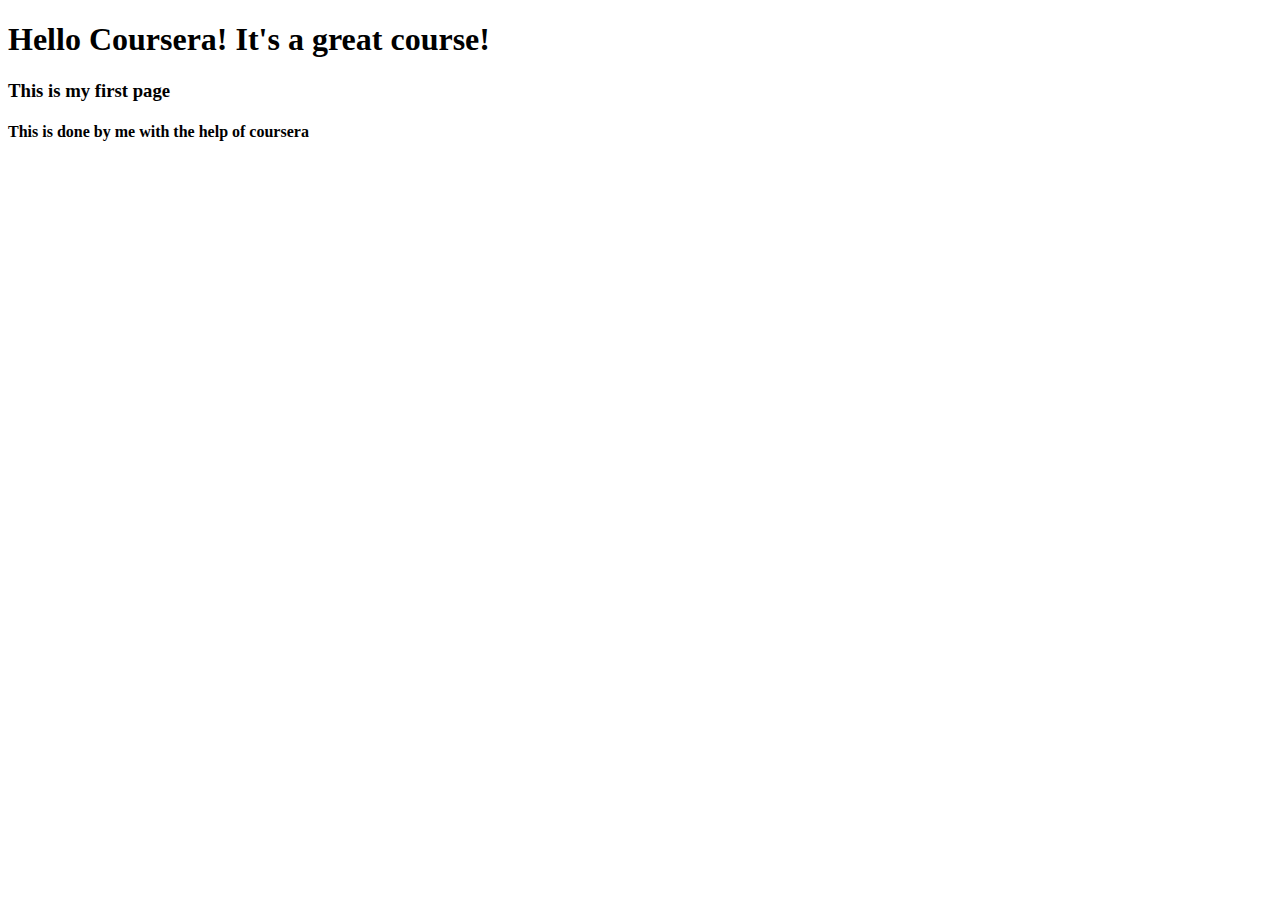
<file: site/index.html>
<!DOCTYPE html>
<html>
<head>
	<title>Hello coursera!</title>
</head>
<body>
<h1> Hello Coursera! It's a great course!</h1>
<h3>This is my first page</h3>
<h4>This is done by me with the help of coursera</h4>
</body>
</html>
</file>
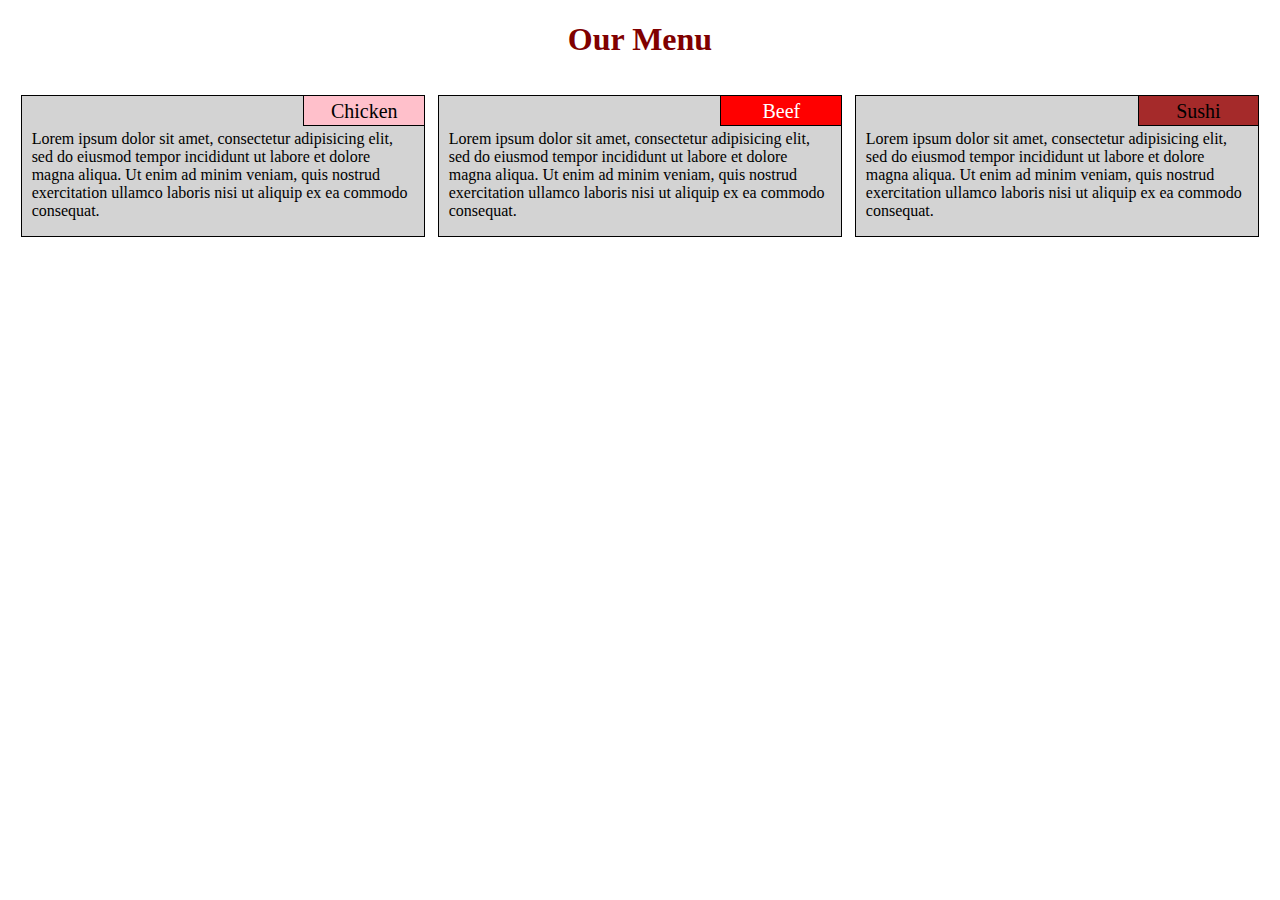
<file: site/mod2_solution/index.html>
<!DOCTYPE html>
<html>
<head>
	<meta charset="utf-8">
	<meta name="viewport" content="width=device-width, initial-scale=1">
	<link rel="stylesheet" href="css/index_style.css">
	<title>N-N-N Restaurant</title>
</head>
<body>
<h1> Our Menu</h1>
<div class="box1">
	<section class="heading1">Chicken</section>
	<br>
	<!-- <br> -->
	<p>Lorem ipsum dolor sit amet, consectetur adipisicing elit, sed do eiusmod
	tempor incididunt ut labore et dolore magna aliqua. Ut enim ad minim veniam,
	quis nostrud exercitation ullamco laboris nisi ut aliquip ex ea commodo
	consequat.</p>
	
</div>

<div class="box2">
	<section class="heading2">Beef</section>
	<br>
	<!-- <br> -->
	<p>Lorem ipsum dolor sit amet, consectetur adipisicing elit, sed do eiusmod
	tempor incididunt ut labore et dolore magna aliqua. Ut enim ad minim veniam,
	quis nostrud exercitation ullamco laboris nisi ut aliquip ex ea commodo
	consequat.</p>
	
</div>

<div class="box3">
	<section class="heading3">Sushi</section>
	<br>
	<!-- <br> -->
	<p>Lorem ipsum dolor sit amet, consectetur adipisicing elit, sed do eiusmod
	tempor incididunt ut labore et dolore magna aliqua. Ut enim ad minim veniam,
	quis nostrud exercitation ullamco laboris nisi ut aliquip ex ea commodo
	consequat.</p>
	
</div>
</body>
</html>
</file>
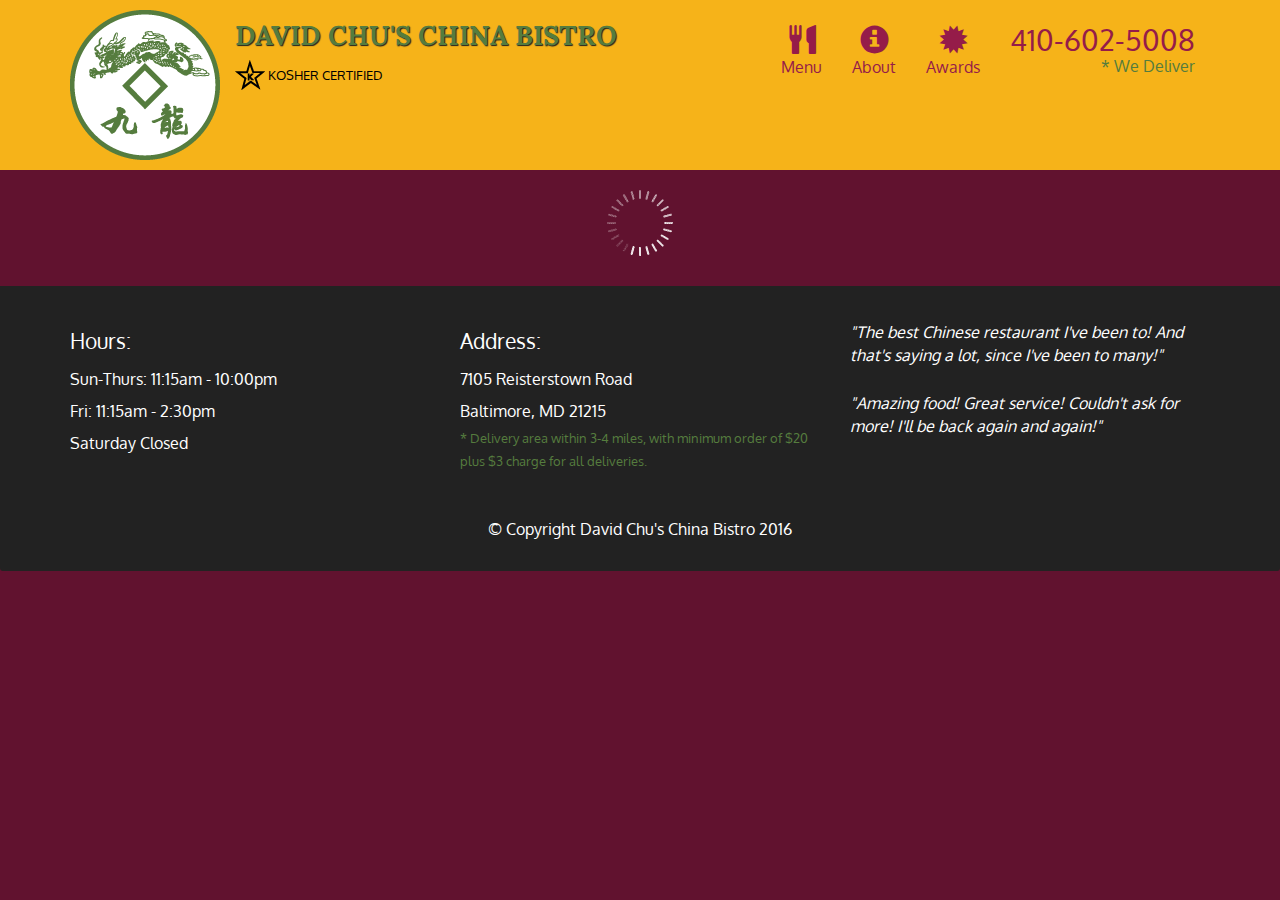
<file: site/mod5_solution/index.html>
<!doctype html>
<html lang="en">
  <head>
    <meta charset="utf-8">
    <meta http-equiv="X-UA-Compatible" content="IE=edge">
    <meta name="viewport" content="width=device-width, initial-scale=1">
    <title>David Chu's China Bistro</title>
    <link rel="stylesheet" href="css/bootstrap.min.css">
    <link rel="stylesheet" href="css/styles.css">
    <link href='https://fonts.googleapis.com/css?family=Oxygen:400,300,700' rel='stylesheet' type='text/css'>
    <link href='https://fonts.googleapis.com/css?family=Lora' rel='stylesheet' type='text/css'>
  </head>
<body>
  <header>
    <nav id="header-nav" class="navbar navbar-default">
      <div class="container">
        <div class="navbar-header">
          <a href="index.html" class="pull-left visible-md visible-lg">
            <div id="logo-img" alt="Logo image"></div>
          </a>

          <div class="navbar-brand">
            <a href="index.html"><h1>David Chu's China Bistro</h1></a>
            <p>
              <img src="images/star-k-logo.png" alt="Kosher certification">
              <span>Kosher Certified</span>
            </p>
          </div>

          <button id="navbarToggle" type="button" class="navbar-toggle collapsed" data-toggle="collapse" data-target="#collapsable-nav" aria-expanded="false">
            <span class="sr-only">Toggle navigation</span>
            <span class="icon-bar"></span>
            <span class="icon-bar"></span>
            <span class="icon-bar"></span>
          </button>
        </div>
        
        <div id="collapsable-nav" class="collapse navbar-collapse">
           <ul id="nav-list" class="nav navbar-nav navbar-right">
            <li id="navHomeButton" class="visible-xs active">
              <a href="index.html">
                <span class="glyphicon glyphicon-home"></span> Home</a>
            </li>
            <li id="navMenuButton">
              <a href="#" onclick="$dc.loadMenuCategories();">
                <span class="glyphicon glyphicon-cutlery"></span><br class="hidden-xs"> Menu</a>
            </li>
            <li>
              <a href="#">
                <span class="glyphicon glyphicon-info-sign"></span><br class="hidden-xs"> About</a>
            </li>
            <li>
              <a href="#">
                <span class="glyphicon glyphicon-certificate"></span><br class="hidden-xs"> Awards</a>
            </li>
            <li id="phone" class="hidden-xs">
              <a href="tel:410-602-5008">
                <span>410-602-5008</span></a><div>* We Deliver</div>
            </li>
          </ul><!-- #nav-list -->
        </div><!-- .collapse .navbar-collapse -->
      </div><!-- .container -->
    </nav><!-- #header-nav -->
  </header>

  <div id="call-btn" class="visible-xs">
    <a class="btn" href="tel:410-602-5008">
    <span class="glyphicon glyphicon-earphone"></span>
    410-602-5008
    </a>
  </div>
  <div id="xs-deliver" class="text-center visible-xs">* We Deliver</div>

  <div id="main-content" class="container"></div>

  <footer class="panel-footer">
    <div class="container">
      <div class="row">
        <section id="hours" class="col-sm-4">
          <span>Hours:</span><br>
          Sun-Thurs: 11:15am - 10:00pm<br>
          Fri: 11:15am - 2:30pm<br>
          Saturday Closed
          <hr class="visible-xs">
        </section>
        <section id="address" class="col-sm-4">
          <span>Address:</span><br>
          7105 Reisterstown Road<br>
          Baltimore, MD 21215
          <p>* Delivery area within 3-4 miles, with minimum order of $20 plus $3 charge for all deliveries.</p>
          <hr class="visible-xs">
        </section>
        <section id="testimonials" class="col-sm-4">
          <p>"The best Chinese restaurant I've been to! And that's saying a lot, since I've been to many!"</p>
          <p>"Amazing food! Great service! Couldn't ask for more! I'll be back again and again!"</p>
        </section>
      </div>
      <div class="text-center">&copy; Copyright David Chu's China Bistro 2016</div>
    </div>
  </footer>

  <!-- jQuery (Bootstrap JS plugins depend on it) -->
  <script src="js/jquery-2.1.4.min.js"></script>
  <script src="js/bootstrap.min.js"></script>
  <script src="js/ajax-utils.js"></script>
  <script src="js/script.js"></script>
</body>
</html>
</file>
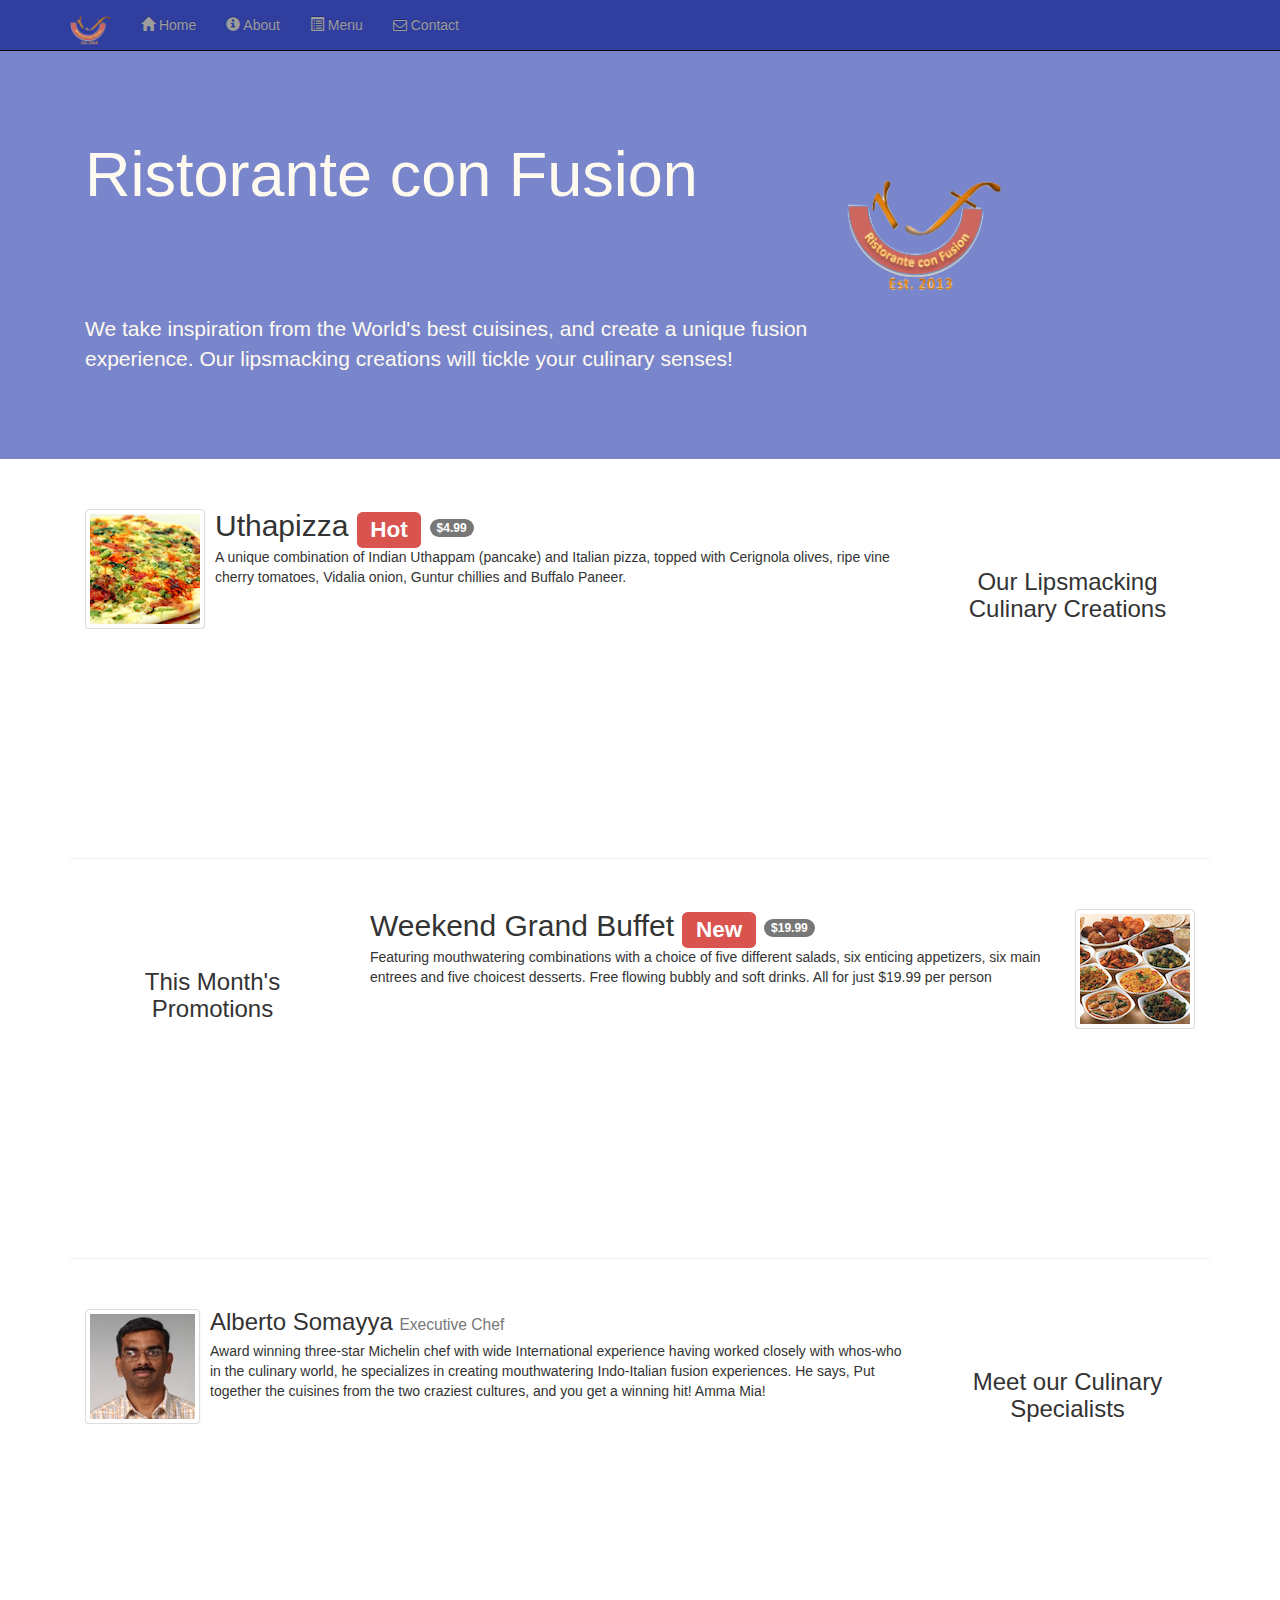
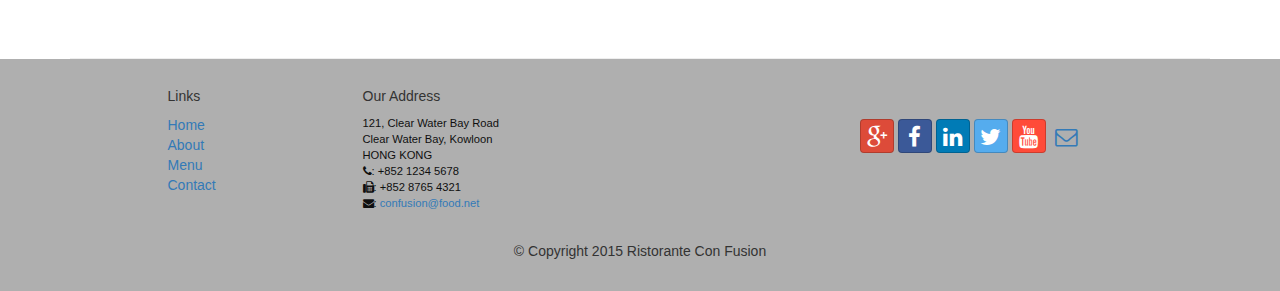
<file: AngularJS/conFusion/app3/index.html>
<!DOCTYPE html>
<html lang="en" ng-app="confusionApp">

<head>
    <meta charset="utf-8">
    <meta http-equiv="X-UA-Compatible" content="IE=edge">
    <meta name="viewport" content="width=device-width, initial-scale=1">
    <!-- The above 3 meta tags *must* come first in the head; any other head 
         content must come *after* these tags -->
    
    <title>Ristorante Con Fusion</title>    
        <!-- Bootstrap -->
<!-- build:css styles/main.css -->
    <link href="../bower_components/bootstrap/dist/css/bootstrap.min.css" rel="stylesheet">
    <link href="../bower_components/bootstrap/dist/css/bootstrap-theme.min.css" rel="stylesheet">
    <link href="../bower_components/font-awesome/css/font-awesome.min.css" rel="stylesheet">
    <link href="styles/bootstrap-social.css" rel="stylesheet">
    <link href="styles/mystyles.css" rel="stylesheet">
<!-- endbuild -->

    <!-- HTML5 shim and Respond.js for IE8 support of HTML5 elements and media queries -->
    <!-- WARNING: Respond.js doesn't work if you view the page via file:// -->
    <!--[if lt IE 9]>
      <script src="https://oss.maxcdn.com/html5shiv/3.7.2/html5shiv.min.js"></script>
      <script src="https://oss.maxcdn.com/respond/1.4.2/respond.min.js"></script>
    <![endif]-->
</head>

<body>

    <div ui-view="header"></div>    
    <div ui-view="content"></div>    
    <div ui-view="footer"></div>    


<!-- build:js scripts/main.js -->
   
    <script src="../bower_components/angular/angular.min.js"></script>
     <script src="../bower_components/angular-ui-router/release/angular-ui-router.min.js"></script>
    <script src="scripts/app.js"></script>
    <script src="scripts/controllers.js"></script>
    <script src="scripts/services.js"></script>
<!-- endbuild -->

</body>

</html>
</file>
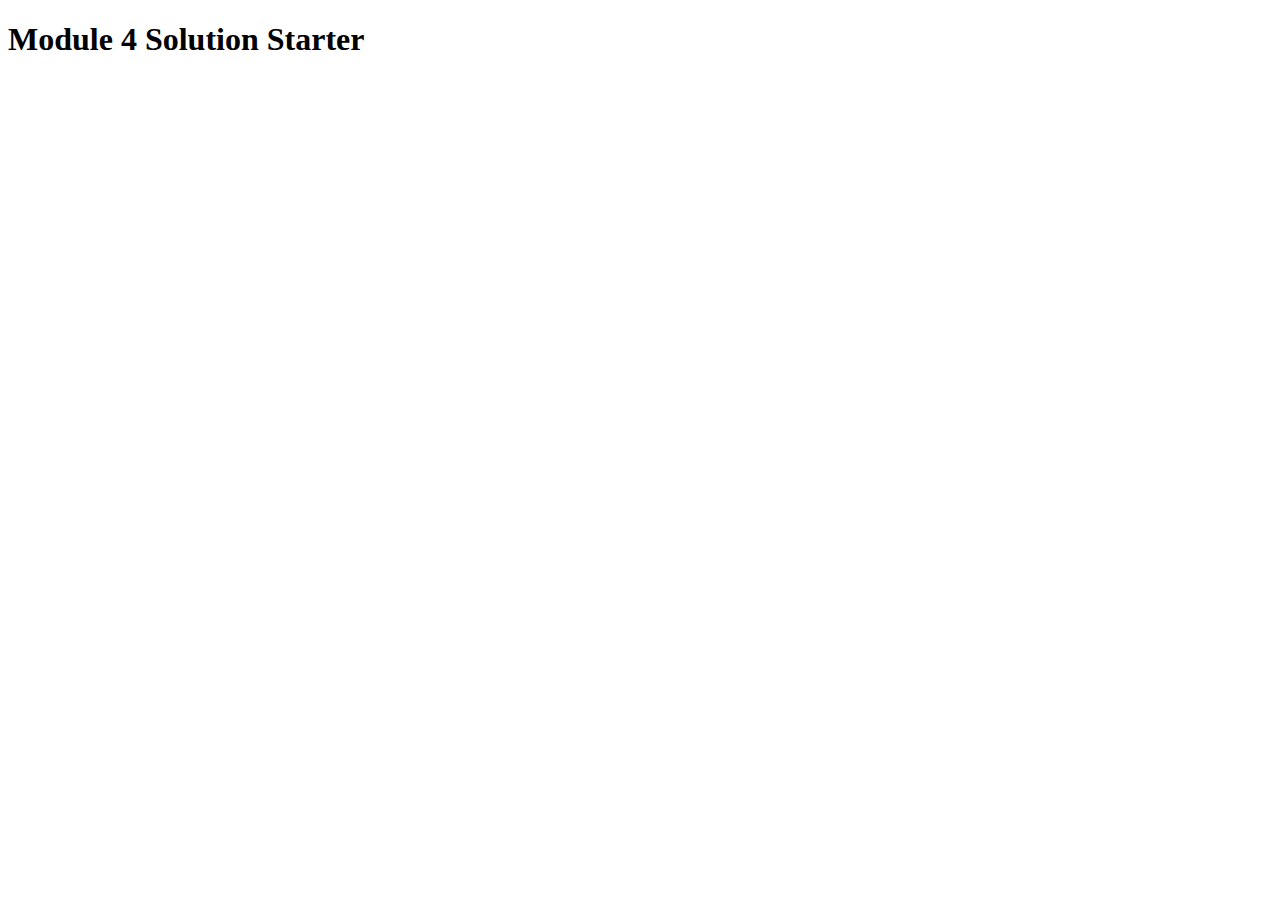
<file: site/mod4_solution/harder/index.html>
<!DOCTYPE html>
<html>
<head>
  <meta charset="utf-8">
  <title>Module 4 Solution Starter</title>
  <script>
    var names = []; // DO NOT REMOVE
  </script>
  <script src="SpeakHello.js"></script>
  <script src="SpeakGoodBye.js"></script>
  <script src="script.js"></script>
</head>
<body>
  <h1>Module 4 Solution Starter</h1>
</body>
</html>
</file>
<file: site/mod2_solution/css/index_style.css>
*{
	box-sizing: border-box;
	/*margin:0px;*/
	/*padding: 0px;*/
}
h1{
	color: maroon;
	text-align: center;
}
.box1, .box2,.box3{
	width: 90%;
	height: auto;
	border: 1px solid black;
	margin-left: 5%;
	margin-top: 15px;
	position: relative;
	background-color: lightgray;

	
}

@media (min-width: 992px){
/* ----------------------- For desktop screen --------------------*/
.box1, .box2, .box3{

	width: 32%;
	float: left;
	margin-left: 1%;
}

}

@media(min-width: 768px) and (max-width: 991px){
/* ----------------------- For tablet screen ----------------------*/
.box1, .box2{
	/*margin: 0px;*/
	width: 45%;
	height: auto;
	border: 1px solid black;
	float: left;
	margin-left: 3.33%;
	/*margin-left: 5%;*/
	margin-top: 3.33%;
	box-sizing: border-box;
	

}
.box3{

	width: 93.33%;
	margin-left:3.33%;
	float: left;
	box-sizing: border-box;
	margin-top: 3.33%
}

}
.heading1{
	width: 30%;
	font-size: 20px;
	height: 30px;
	background-color: pink;
	text-align: center;
	line-height: 30px;
	position: absolute;
	top: 0px;
	right: 0px;
	border-left: 1px solid black;
	border-bottom: 1px solid black;
}
.heading2{

	width: 30%;
	font-size: 20px;
	height: 30px;
	background-color: red;
	text-align: center;
	line-height: 30px;
	position: absolute;
	top: 0px;
	right: 0px;
	color: white;
	border-left: 1px solid black;
	border-bottom: 1px solid black;
}
.heading3{
	width: 30%;
	font-size: 20px;
	height: 30px;
	background-color: brown;
	text-align: center;
	line-height: 30px;
	position: absolute;
	top: 0px;
	right: 0px;
	border-left: 1px solid black;
	border-bottom: 1px solid black;
}
p{
	/*margin-top: 30px;*/
	margin-left: 10px;
	margin-right: 10px;
}
</file>
<file: site/mod5_solution/css/styles.css>
body {
  font-size: 16px;
  color: #fff;
  background-color: #61122f;
  font-family: 'Oxygen', sans-serif;
}

/** HEADER **/
#header-nav {
  background-color: #f6b319;
  border-radius: 0;
  border: 0;
}

#logo-img {
  background: url('../images/restaurant-logo_large.png') no-repeat;
  width: 150px;
  height: 150px;
  margin: 10px 15px 10px 0;
}

.navbar-brand {
  padding-top: 25px;
}
.navbar-brand h1 { /* Restaurant name */
  font-family: 'Lora', serif;
  color: #557c3e;
  font-size: 1.5em;
  text-transform: uppercase;
  font-weight: bold;
  text-shadow: 1px 1px 1px #222;
  margin-top: 0;
  margin-bottom: 0;
  line-height: .75;
}
.navbar-brand a:hover, .navbar-brand a:focus {
  text-decoration: none;
}
.navbar-brand p { /* Kosher cert */
  color: #000;
  text-transform: uppercase;
  font-size: .7em;
  margin-top: 15px;
}
.navbar-brand p span { /* Star-K */
  vertical-align: middle;
}

#nav-list {
  margin-top: 10px;
}
#nav-list a {
  color: #951C49;
  text-align: center;
}
#nav-list a:hover {
  background: #E7E7E7;
}
#nav-list a span {
  font-size: 1.8em;
}

#phone {
  margin-top: 5px;
}
#phone a { /* Phone number */
  text-align: right;
  padding-bottom: 0;
}
#phone div { /* We Deliver */
  color: #557c3e;
  text-align: right;
  padding-right: 15px;
}

.navbar-header button.navbar-toggle, .navbar-header .icon-bar {
  border: 1px solid #61122f;
}
.navbar-header button.navbar-toggle {
  clear: both;
  margin-top: -30px;
}
/* END HEADER */

/* FOOTER */
.panel-footer {
  margin-top: 30px;
  padding-top: 35px;
  padding-bottom: 30px;
  background-color: #222;
  border-top: 0;
}
.panel-footer div.row {
  margin-bottom: 35px;
}
#hours, #address {
  line-height: 2;
}
#hours > span, #address > span {
  font-size: 1.3em;
}
#address p {
  color: #557c3e;
  font-size: .8em;
  line-height: 1.8;
}
#testimonials {
  font-style: italic;
}
#testimonials p:nth-child(2) {
  margin-top: 25px;
}
/* END FOOTER */



/* HOME PAGE */
.container .jumbotron {
  box-shadow: 0 0 50px #3F0C1F;
  border: 2px solid #3F0C1F;
}

#menu-tile, #specials-tile, #map-tile {
  height: 250px;
  width: 100%;
  margin-bottom: 15px;
  position: relative;
  border: 2px solid #3F0C1F;
  overflow: hidden;
}
#menu-tile:hover, #specials-tile:hover, #map-tile:hover {
  box-shadow: 0 1px 5px 1px #cccccc;
}
#menu-tile {
  background: url('../images/menu-tile.jpg') no-repeat;
  background-position: center;
}
#specials-tile {
  background: url('../images/specials-tile.jpg') no-repeat;
  background-position: center;
}
#menu-tile span, #specials-tile span, #map-tile span {
  position: absolute;
  bottom: 0;
  right: 0;
  width: 100%;
  text-align: center;
  font-size: 1.6em;
  text-transform: uppercase;
  background-color: #000;
  color: #fff;
  opacity: .8;
}
/* END HOME PAGE */

/* MENU CATEGORIES PAGE */
.category-tile { 
  position: relative;
  border: 2px solid #3F0C1F;
  overflow: hidden;
  width: 200px;
  height: 200px;
  margin: 0 auto 15px;
}
.category-tile span {
  position: absolute;
  bottom: 0;
  right: 0;
  width: 100%;
  text-align: center;
  font-size: 1.2em;
  text-transform: uppercase;
  background-color: #000;
  color: #fff;
  opacity: .8;
}
.category-tile:hover {
  box-shadow: 0 1px 5px 1px #cccccc;
}

#menu-categories-title + div {
  margin-bottom: 50px;
}
/* END MENU CATEGORIES PAGE */

/* SINGLE CATEGORY PAGE */
.menu-item-tile {
  margin-bottom: 25px;
}
.menu-item-tile hr {
  width: 80%;
}
.menu-item-tile .menu-item-price {
  font-size: 1.1em;
  text-align: right;
  margin-top: -15px;
  margin-right: -15px;
}
.menu-item-tile .menu-item-price span {
  font-size: .6em;
}
.menu-item-photo {
  position: relative;
  border: 2px solid #3F0C1F; 
  overflow: hidden;
  padding: 0;
  margin-right: -15px;
  margin-left: auto;
  margin-bottom: 20px;
  max-width: 250px;
}
.menu-item-photo div {
  position: absolute;
  bottom: 0;
  right: 0;
  width: 80px;
  background-color: #557c3e;
  text-align: center;
}
.menu-item-description {
  padding-right: 30px;
}
h3.menu-item-title {
  margin: 0 0 10px;
}
.menu-item-details {
  font-size: .9em;
  font-style: italic;
}
/* END SINGLE CATEGORY PAGE */


/********** Large devices only **********/
@media (min-width: 1200px) {
  .container .jumbotron {
    background: url('../images/jumbotron_1200.jpg') no-repeat;
    height: 675px;
  }
}

/********** Medium devices only **********/
@media (min-width: 992px) and (max-width: 1199px) {
  /* Header */
  #logo-img {
    background: url('../images/restaurant-logo_medium.png') no-repeat;
    width: 100px;
    height: 100px;
    margin: 5px 5px 5px 0;
  }
  /* End Header */

  /* Home Page */
  .container .jumbotron {
    background: url('../images/jumbotron_992.jpg') no-repeat;
    height: 558px;
  }
  /* End Home Page */
}

/********** Small devices only **********/
@media (min-width: 768px) and (max-width: 991px) {
  /* Home Page */
  .container .jumbotron {
    background: url('../images/jumbotron_768.jpg') no-repeat;
    height: 432px;
  }
  /* End Home Page */
}

/********** Extra small devices only **********/
@media (max-width: 767px) {
  /* Header */
  .navbar-brand {
    padding-top: 10px;
    height: 80px;
  }
  .navbar-brand h1 { /* Restaurant name */
    padding-top: 10px;
    font-size: 5vw; /* 1vw = 1% of viewport width */
  }
  .navbar-brand p { /* Kosher cert */
    font-size: .6em;
    margin-top: 12px;
  }
  .navbar-brand p img { /* Star-K */
    height: 20px;
  }

  #collapsable-nav a { /* Collapsed nav menu text */
    font-size: 1.2em;
  }
  #collapsable-nav a span { /* Collapsed nav menu glyph */
    font-size: 1em;
    margin-right: 5px;
  }

  #call-btn > a {
    font-size: 1.5em;
    display: block;
    margin: 0 20px;
    padding: 10px;
    border: 2px solid #fff;
    background-color: #f6b319;
    color: #951c49;
  }
  #xs-deliver {
    margin-top: 5px;
    font-size: .7em;
    letter-spacing: .1em;
    text-transform: uppercase;
  }
  /* End Header */

  /* Footer */
  .panel-footer section {
    margin-bottom: 30px;
    text-align: center;
  }
  .panel-footer section:nth-child(3) {
    margin-bottom: 0; /* margin already exists on the whole row */
  }
  .panel-footer section hr {
    width: 50%;
  }
  /* End Footer */

  /* Home Page */
  .container .jumbotron {
    margin-top: 30px;
    padding: 0;
  }
  #menu-tile, #specials-tile {
    width: 360px;
    margin: 0 auto 15px;
  }

  .menu-item-photo {
    margin-right: auto;
  }
  .menu-item-tile .menu-item-price {
    text-align: center;
  }
  .menu-item-description {
    text-align: center;
  }
}


/********** Super extra small devices Only :-) (e.g., iPhone 4) **********/
@media (max-width: 479px) {
  /* Header */
  .navbar-brand h1 { /* Restaurant name */
    padding-top: 5px;
    font-size: 6vw;
  }
  /* End Header */
  
  /* Home page */
  #menu-tile, #specials-tile {
    width: 280px;
    margin: 0 auto 15px;
  }

  .col-xxs-12 {
    position: relative;
    min-height: 1px;
    padding-right: 15px;
    padding-left: 15px;
    float: left;
    width: 100%;
  }
}
</file>
<file: AngularJS/conFusion/app3/styles/mystyles.css>
.row-header {
  margin: 0px auto;
  padding: 0px 0px;
}
.row-content {
  margin: 0px auto;
  padding: 50px 0px;
  border-bottom: 1px ridge;
  min-height: 400px;
}
.row-footer {
  margin: 0px auto;
  padding: 20px 0px;
  background-color: #AfAfAf;
}
.jumbotron {
  margin: 0px auto;
  padding: 70px 30px;
  background: #7986CB;
  color: floralwhite;
}
.carousel {
  background: #1a237e;
}
.carousel .item {
  height: 300px;
}
.carousel .item img {
  left: 0;
  min-height: 300px;
  position: absolute;
  top: 0;
}
.navbar-inverse {
  background: #303f9f;
  color: #ffffff;
}
.navbar-inverse .navbar-nav > .active > a {
  background: #1a237e;
  color: #ffffff;
}
.navbar-inverse .navbar-nav > .active > a:hover {
  background: #1a237e;
  color: #ffffff;
}
.navbar-inverse .navbar-nav > .active > a:focus {
  background: #1a237e;
  color: #ffffff;
}
.navbar-inverse .navbar-nav > .open > a {
  background: #1a237e;
  color: #ffffff;
}
.navbar-inverse .navbar-nav > .open > a:hover {
  background: #1a237e;
  color: #ffffff;
}
.navbar-inverse .navbar-nav > .open > a:focus {
  background: #1a237e;
  color: #ffffff;
}
.navbar-inverse .navbar-nav .open .dropdown-menu > li > a {
  background-color: #303f9f;
  color: #eeeeee;
}
.navbar-inverse .navbar-nav .open .dropdown-menu > li > a:hover {
  color: #000000;
}
.navbar-inverse .navbar-nav .open .dropdown-menu {
  background-color: #303f9f;
  color: #eeeeee;
}
address {
  color: #0f0f0f;
  font-size: 80%;
  margin: 0px;
}
body {
  align: center;
  padding: 50px 0px 0px 0px;
  z-index: 0;
}
.tab-content {
  border-bottom: 1px solid #dddddd;
  border-left: 1px solid #dddddd;
  border-right: 1px solid #dddddd;
  padding: 10px;
}
.affix {
  top: 100px;
}
#carouselButtons {
  bottom: 0px;
  position: absolute;
  right: 0px;
}
</file>
